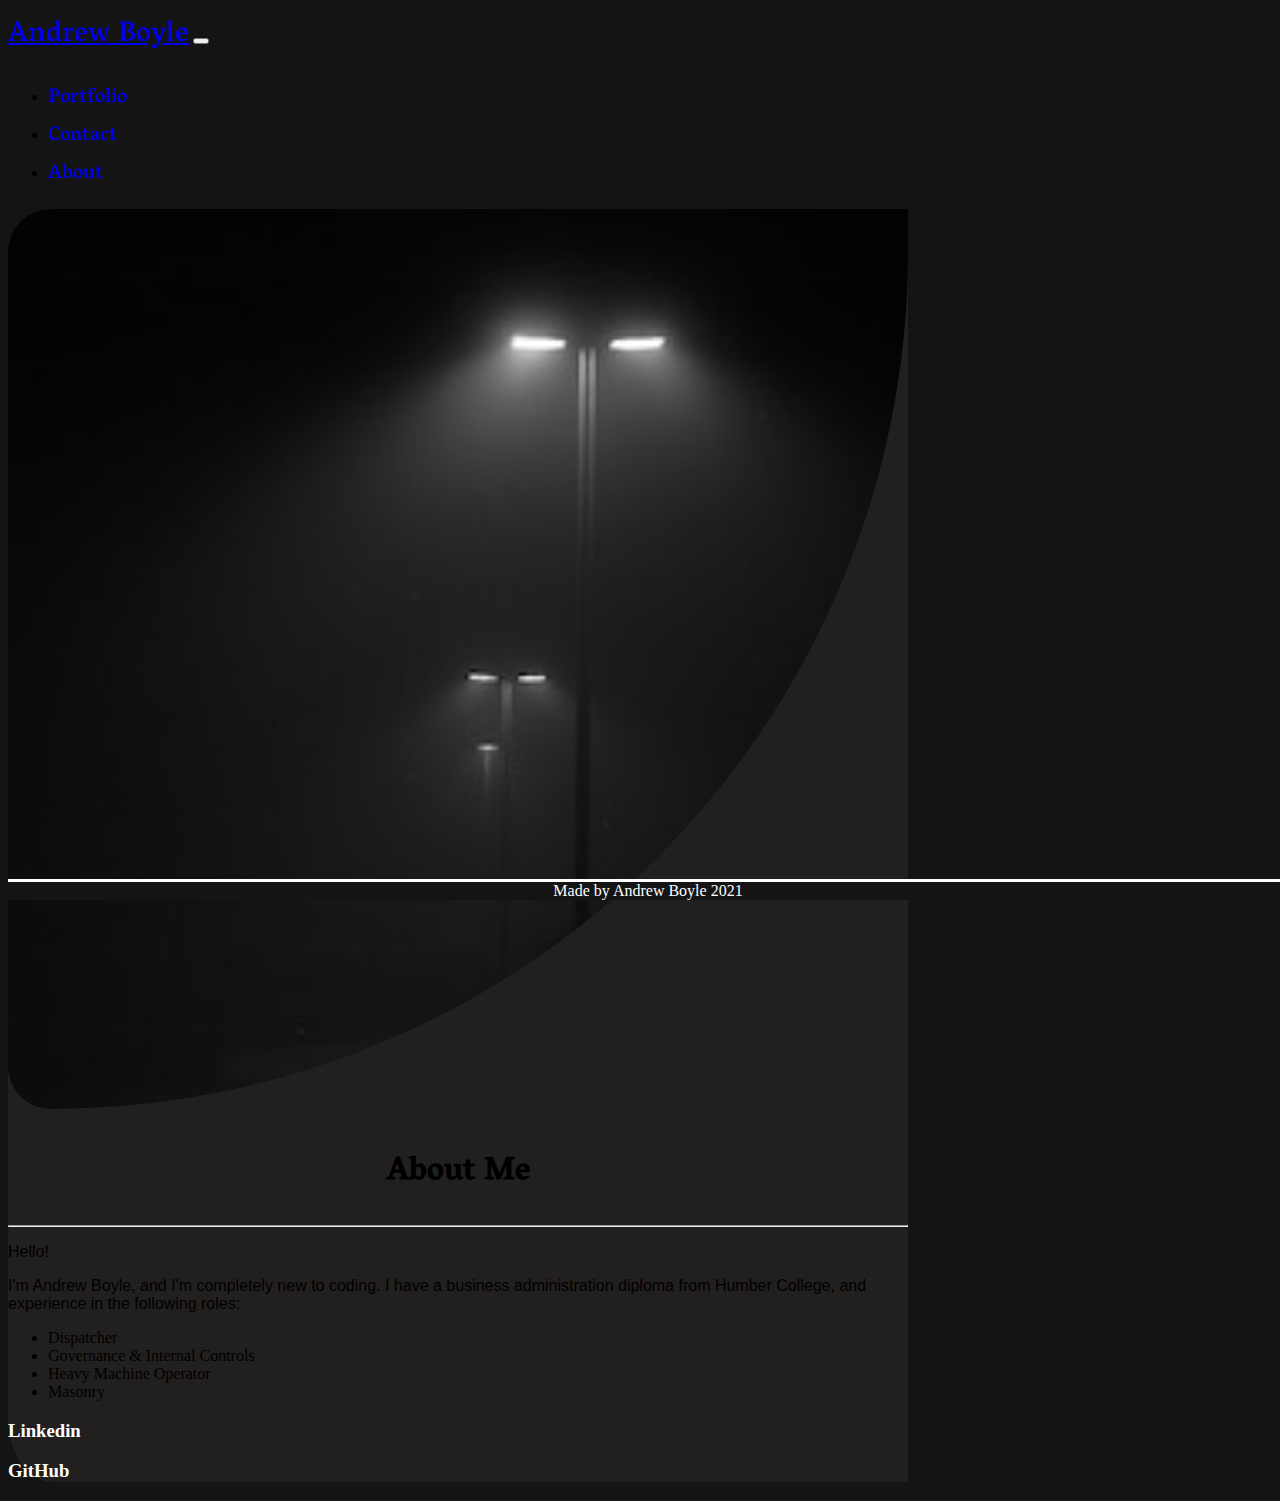
<file: index.html>
<!DOCTYPE html>
<html lang="en">
  <head>
      <meta charset="UTF-8">
      <meta name="viewport" content="width=device-width, initial-scale=1.0">
      <link href="https://cdn.jsdelivr.net/npm/bootstrap@5.0.0-beta1/dist/css/bootstrap.min.css" rel="stylesheet" integrity="sha384-giJF6kkoqNQ00vy+HMDP7azOuL0xtbfIcaT9wjKHr8RbDVddVHyTfAAsrekwKmP1" crossorigin="anonymous">
      <link rel="stylesheet" href="style.css">
      <title>About Me</title>
  </head>

<body>
    
  <nav class="navbar navbar-expand-lg navbar-light bg-dark">
    <div class="container-fluid">
      <a class="andrew navbar-brand text-light" href="index.html">Andrew Boyle</a>
      <button class="navbar-toggler" type="button" data-bs-toggle="collapse" data-bs-target="#navbarNav" aria-controls="navbarNav" aria-expanded="false" aria-label="Toggle navigation">
        <span class="navbar-toggler-icon"></span>
      </button>
      <div class="collapse navbar-collapse" id="navbarNav">
        <ul class="nav justify-content-end">
          <li class="nav-item">
            <a class="nav-link active text-light" aria-current="page" href= "portfolio.html">Portfolio</a>
          </li>
          <li class="nav-item">
            <a class="nav-link text-light" href="contact.html">Contact</a>
          </li>
          <li class="nav-item">
            <a class="nav-link text-light" href="index.html">About</a>
          </li>
        </ul>
      </div>
    </div>
  </nav>
    
  <section class="container-large">
    <div class="cardCont mb-3" style="max-width: 900px;">
        <div class="row g-0">
          <div class="col-md-4 sx-2">
            <img class="nighttime img-fluid" src="Assets/night.jpg" alt="Night time with street lights">
          </div>
          <div class="col-md-8">
            <div class="card-body">
              <h1 class="aboutMeH text-light">About Me</h1>
              <hr class="text-light" />
              <article>
                <p class="aboutMeP text-light"> 
                  Hello!
                </p>
                <p class="aboutMeP text-light">
                  I'm Andrew Boyle, and I'm completely new to coding. I have a business administration diploma from Humber College, and experience in the following roles:
                </p>
                <ul class="text-light">
                  <li>Dispatcher</li>
                  <li>Governance & Internal Controls</li>
                  <li>Heavy Machine Operator</li>
                  <li>Masonry</li>
                </ul>
                <p>
                  <a class="linkedin" href="https://www.linkedin.com/in/andrew-boyle-a9a596204/" target="_blank"><h3>Linkedin</h3></a>
                </p>
                <p>
                  <a class="github" href="https://github.com/andyb2" target="_blank"><h3>GitHub</h3></a>
                </p>
              </article>  
            </div>
          </div>
        </div>
    </div>
  </section>

  <footer class="footer">Made by Andrew Boyle 2021</footer>
  <script src="https://cdn.jsdelivr.net/npm/bootstrap@5.0.0-beta1/dist/js/bootstrap.bundle.min.js" integrity="sha384-ygbV9kiqUc6oa4msXn9868pTtWMgiQaeYH7/t7LECLbyPA2x65Kgf80OJFdroafW" crossorigin="anonymous"></script>

</body>
</html>
</file>
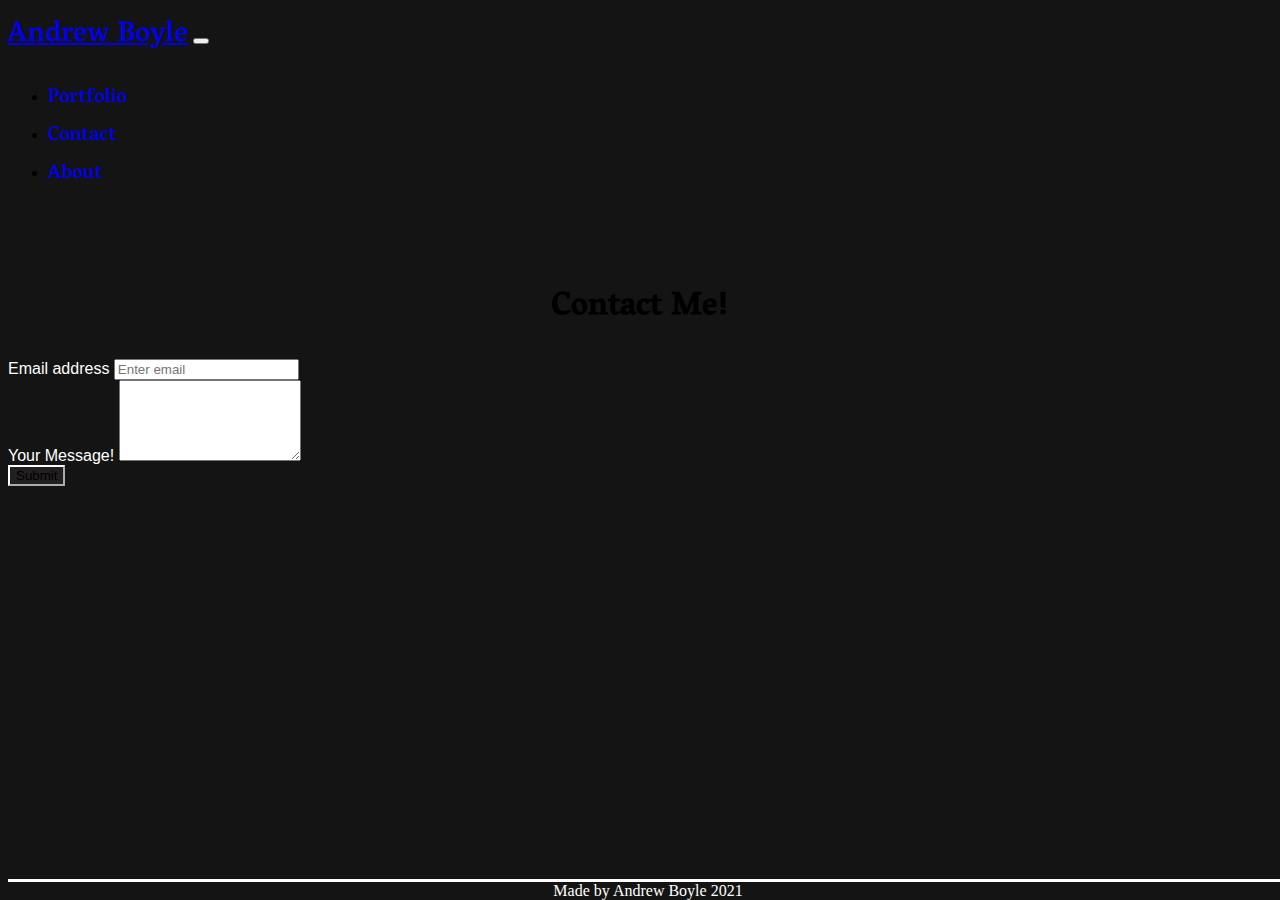
<file: contact.html>
<!DOCTYPE html>
<html lang="en">
  <head>
      <meta charset="UTF-8">
      <meta name="viewport" content="width=device-width, initial-scale=1.0">
      <link href="https://cdn.jsdelivr.net/npm/bootstrap@5.0.0-beta1/dist/css/bootstrap.min.css" rel="stylesheet" integrity="sha384-giJF6kkoqNQ00vy+HMDP7azOuL0xtbfIcaT9wjKHr8RbDVddVHyTfAAsrekwKmP1" crossorigin="anonymous">
      <link rel="stylesheet" href="style.css">
      <title>Contact</title>
  </head>

<body>
  
  <nav class="navbar navbar-expand-lg navbar-light bg-dark">
    <div class="container-fluid">
      <a class="andrew navbar-brand text-light" href="index.html">Andrew Boyle</a>
      <button class="navbar-toggler" type="button" data-bs-toggle="collapse" data-bs-target="#navbarNav" aria-controls="navbarNav" aria-expanded="false" aria-label="Toggle navigation">
        <span class="navbar-toggler-icon"></span>
      </button>
      <div class="collapse navbar-collapse" id="navbarNav">
        <ul class="nav justify-content-end">
          <li class="nav-item">
            <a class="nav-link active text-light" aria-current="page" href= "portfolio.html">Portfolio</a>
          </li>
          <li class="nav-item">
            <a class="nav-link text-light" href="contact.html">Contact</a>
          </li>
          <li class="nav-item">
            <a class="nav-link text-light" href="index.html">About</a>
          </li>
        </ul>
      </div>
    </div>
  </nav>

  <section class="container my-2 d-flex justify-content-center">
    <div class="row mx-5">
      <h1 class="contactme text-light">Contact Me!</h1>
      <form class="message">
        <div class="form-group">
          <label for="exampleInputEmail1" class="emailAdd text-light">
            Email address
          </label>
          <input type="email" class="form-control mt-2" id="exampleInputEmail1" aria-describedby="emailHelp" placeholder="Enter email"/>
        </div>
        <div class="form-group">
          <div class="col mb-3">
            <label for="exampleFormControlTextarea1" class="form-label mt-2">
              Your Message!
            </label>
            <textarea class="form-control" id="controlTextarea1" rows="5"></textarea>
          </div>
        </div>
        <button type="submit" class="btn btn-primary">
          Submit
        </button>
      </form>
    </div>
  </section>

  <footer class="footer">Made by Andrew Boyle 2021</footer>
  <script src="https://cdn.jsdelivr.net/npm/bootstrap@5.0.0-beta1/dist/js/bootstrap.bundle.min.js" integrity="sha384-ygbV9kiqUc6oa4msXn9868pTtWMgiQaeYH7/t7LECLbyPA2x65Kgf80OJFdroafW" crossorigin="anonymous"></script>

</body>
</html>
</file>
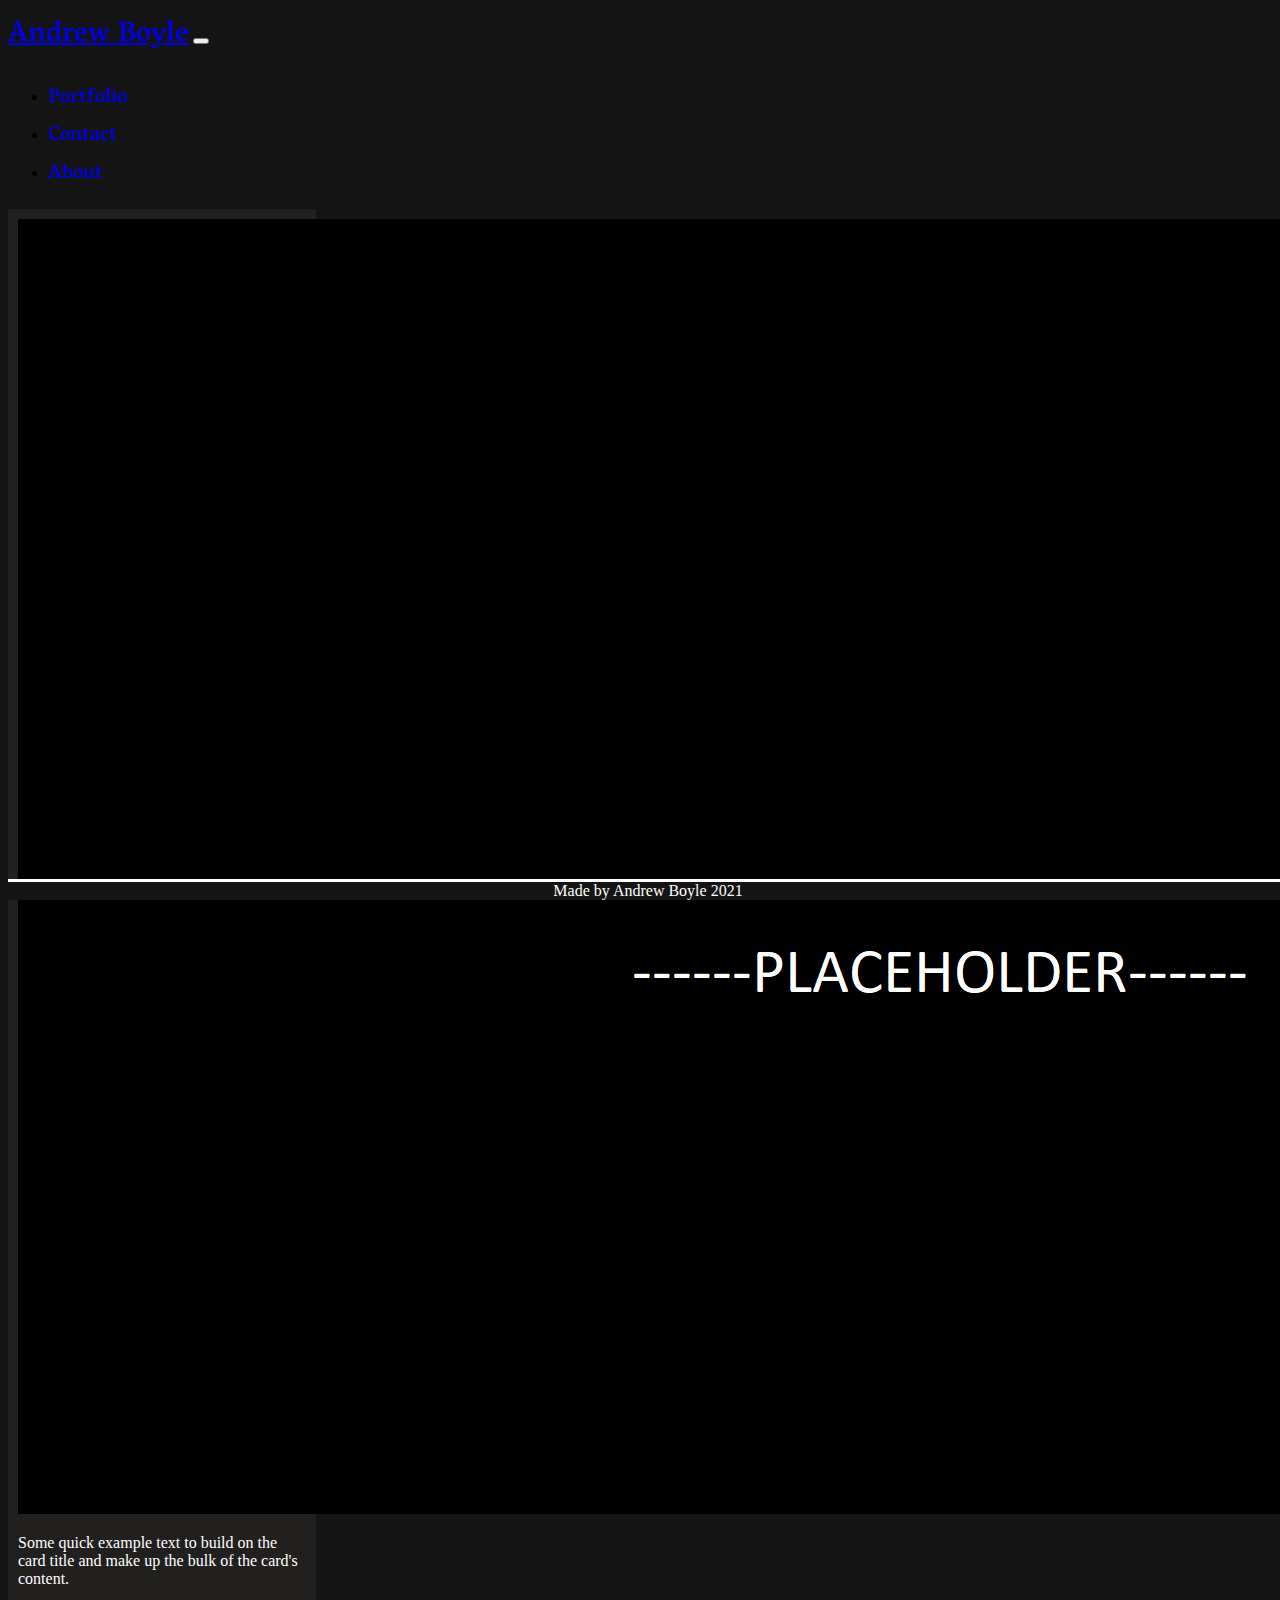
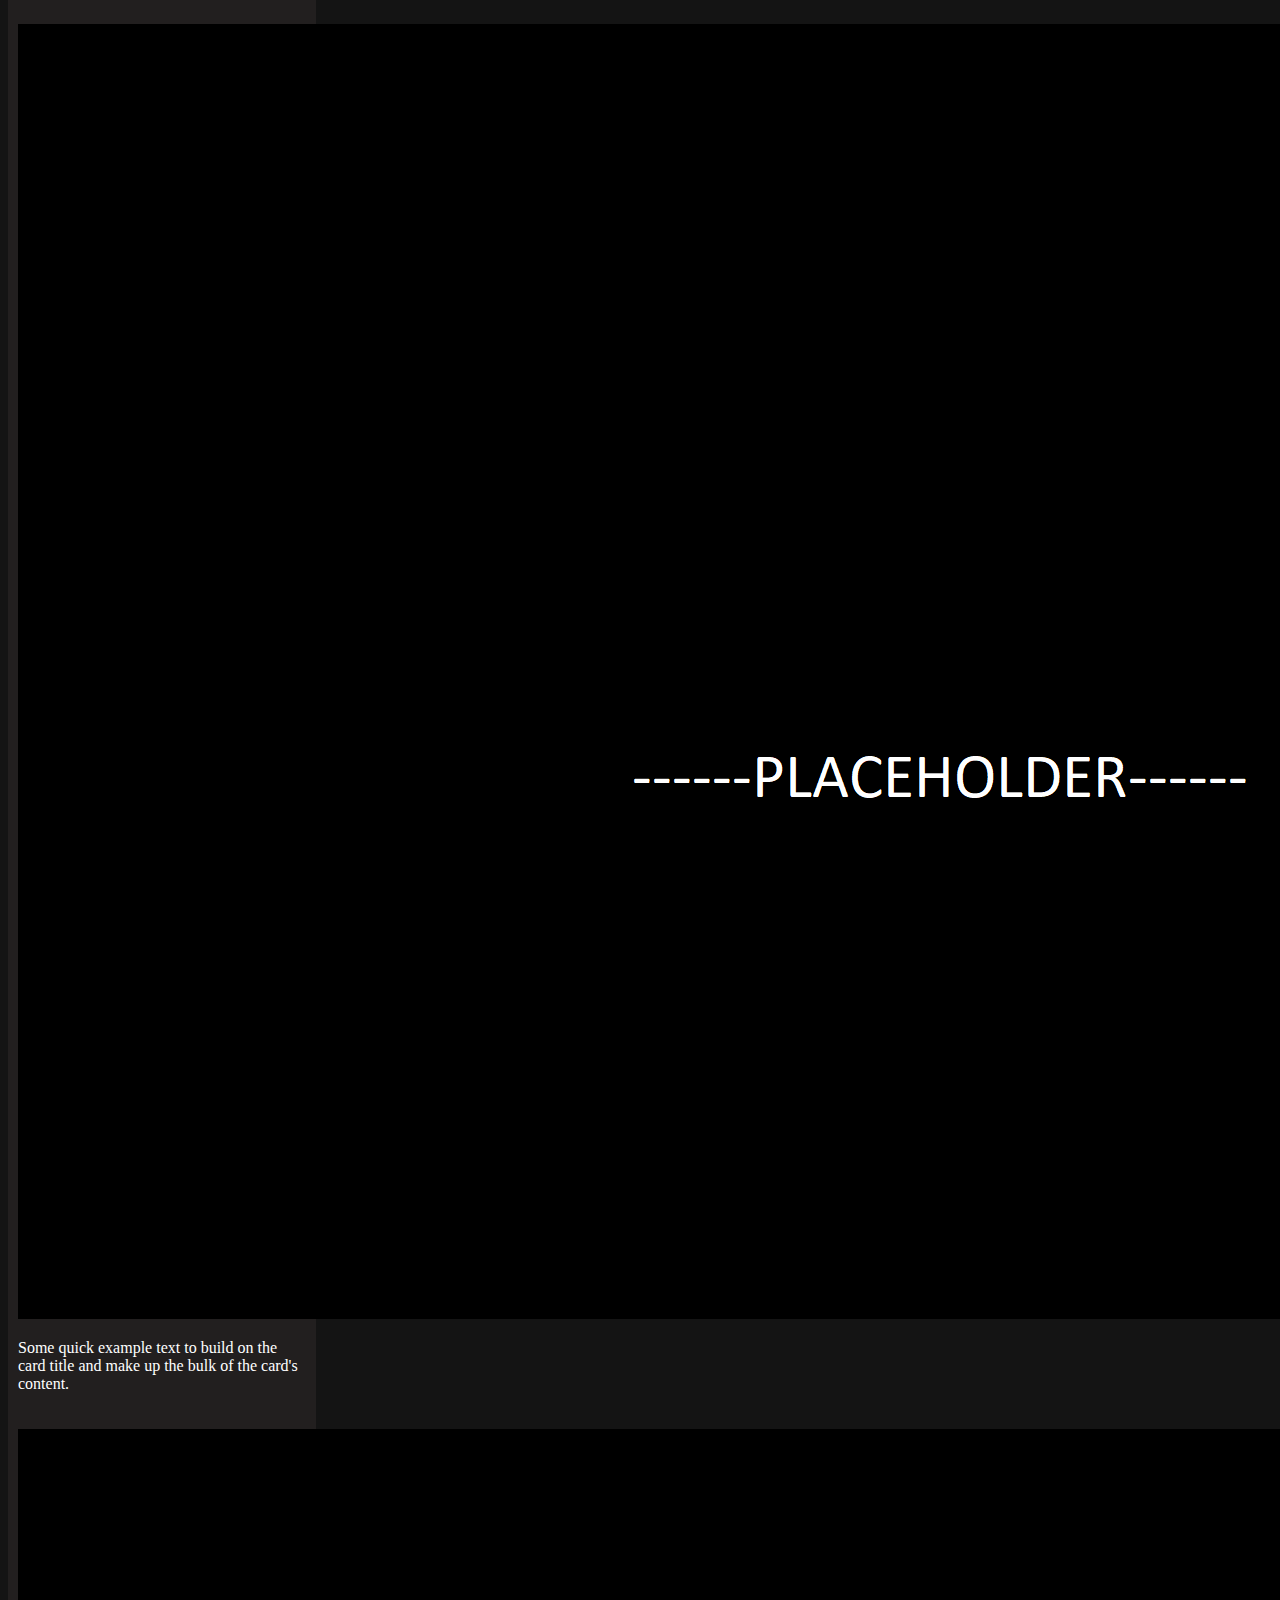
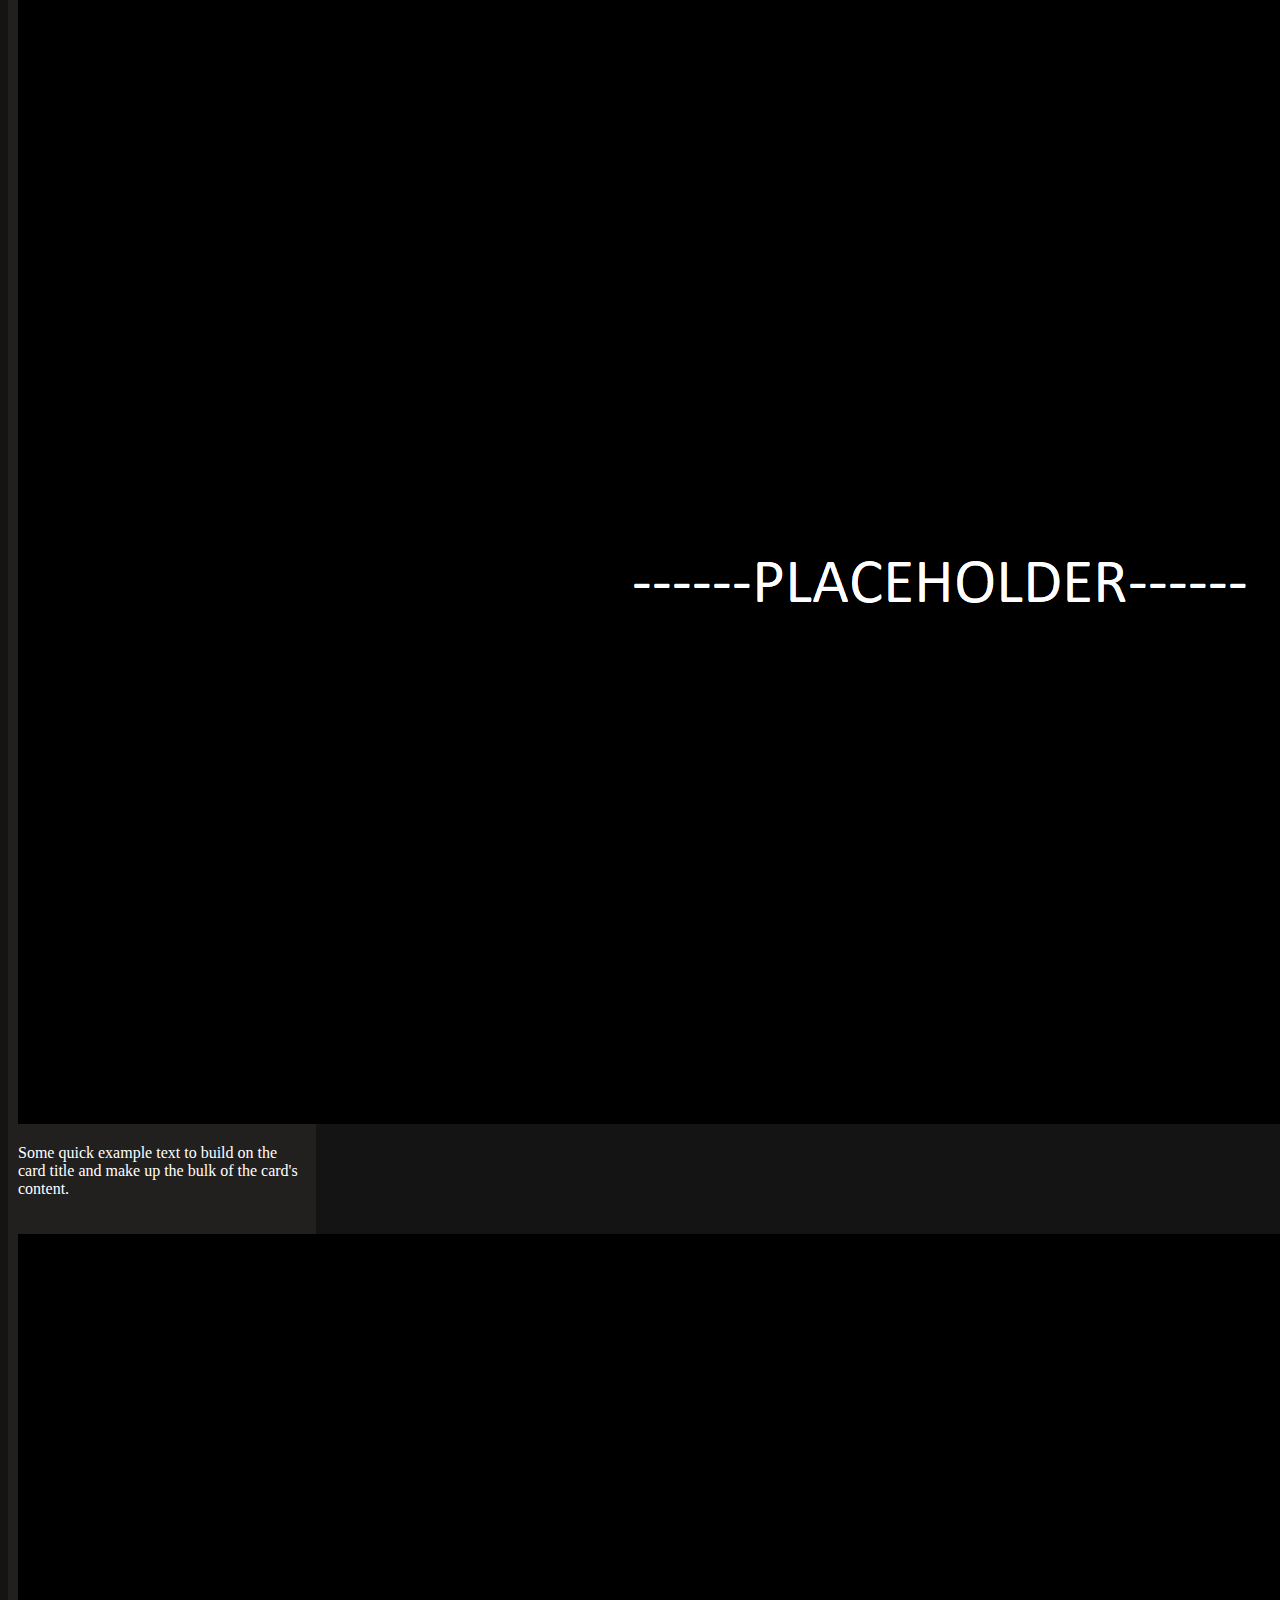
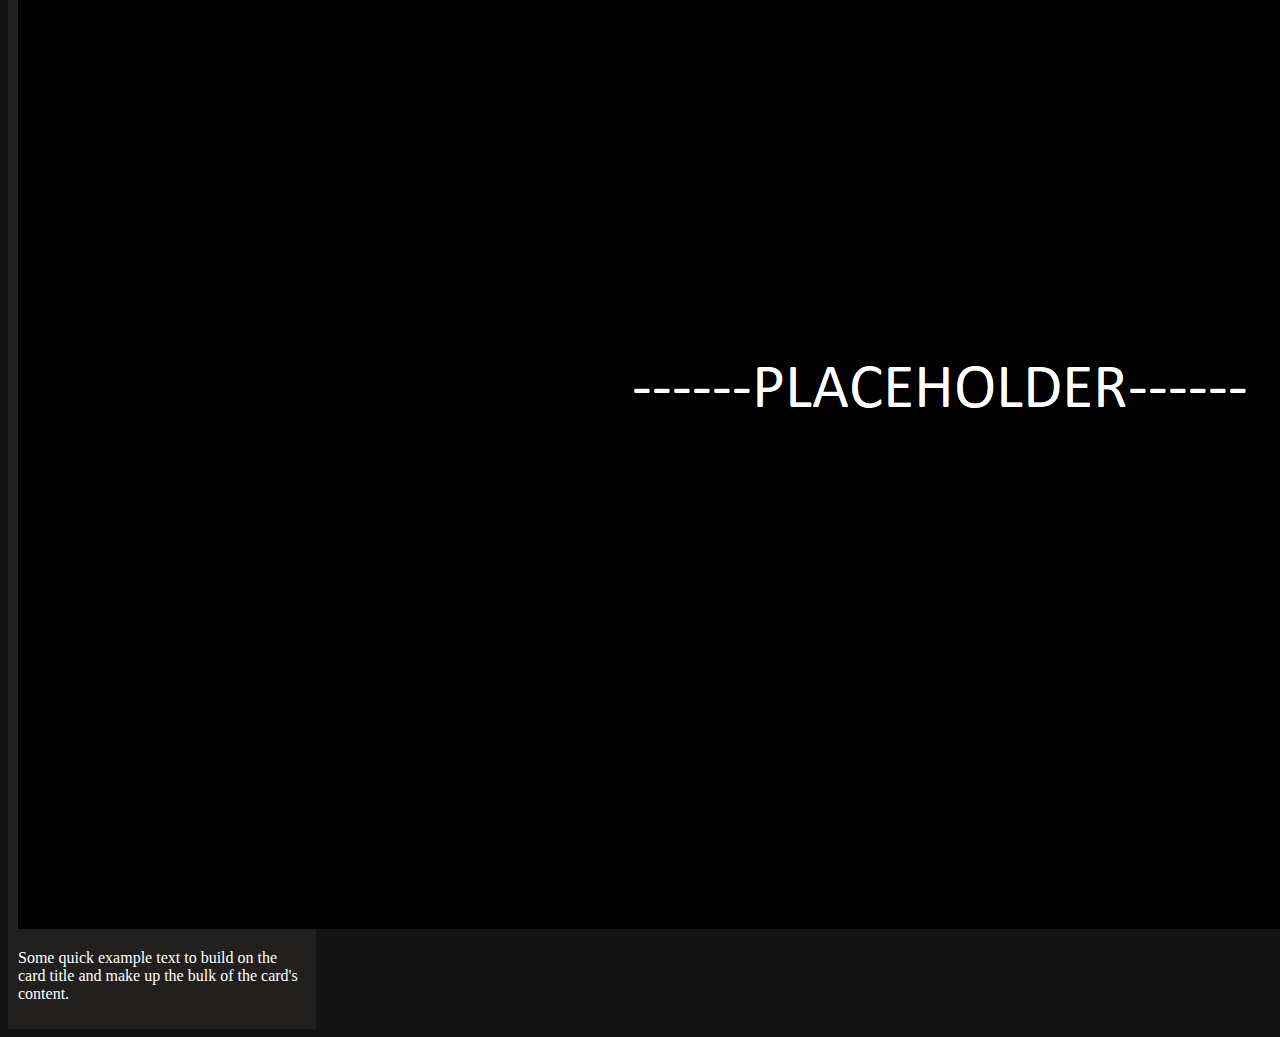
<file: portfolio.html>
<!DOCTYPE html>
<html lang="en">
<head>
    <meta charset="UTF-8">
    <meta name="viewport" content="width=device-width, initial-scale=1.0">
    <link href="https://cdn.jsdelivr.net/npm/bootstrap@5.0.0-beta1/dist/css/bootstrap.min.css" rel="stylesheet" integrity="sha384-giJF6kkoqNQ00vy+HMDP7azOuL0xtbfIcaT9wjKHr8RbDVddVHyTfAAsrekwKmP1" crossorigin="anonymous">
    <link rel="stylesheet" href="style.css">
    <title>Portfolio</title>
</head>

<body>
    
  <nav class="navbar navbar-expand-lg navbar-light bg-dark">
    <div class="container-fluid">
      <a class="andrew navbar-brand text-light" href="index.html">Andrew Boyle</a>
      <button class="navbar-toggler" type="button" data-bs-toggle="collapse" data-bs-target="#navbarNav" aria-controls="navbarNav" aria-expanded="false" aria-label="Toggle navigation">
        <span class="navbar-toggler-icon"></span>
      </button>
      <div class="collapse navbar-collapse" id="navbarNav">
        <ul class="nav justify-content-end">
          <li class="nav-item">
            <a class="nav-link active text-light" aria-current="page" href= "portfolio.html">Portfolio</a>
          </li>
          <li class="nav-item">
            <a class="nav-link text-light" href="contact.html">Contact</a>
          </li>
          <li class="nav-item">
            <a class="nav-link text-light" href="index.html">About</a>
          </li>
        </ul>
      </div>
    </div>
  </nav>

  

  <section class="container my-2">
    <div class="row d-flex justify-content-center">
        <div class="cardPort col-md-4 my-2 mx-2" style="width: 18rem;">
            <img src="Assets/placeholder.png" class="card-img-top" alt="Black picture placeholder">
          <article class="card-body">
            <p class="card-text">
              Some quick example text to build on the card title and make up the bulk of the card's content.
            </p>
          </article>
        </div>
        <div class="cardPort col-md-4 my-2 mx-2" style="width: 18rem;">
          <img src="Assets/placeholder.png" class="card-img-top" alt="Black picture placeholder">
          <article class="card-body">
            <p class="card-text">
              Some quick example text to build on the card title and make up the bulk of the card's content.
            </p>
          </article>
        </div>
      </div>

    <div class="row d-flex justify-content-center">
      <div class="cardPort col-md-4 my-2 mx-2" style="width: 18rem;">
        <img src="Assets/placeholder.png" class="card-img-top" alt="Black picture placeholder">
        <article class="card-body">
          <p class="card-text">
            Some quick example text to build on the card title and make up the bulk of the card's content.
          </p>
        </article>
      </div>
      <div class="cardPort col-md-4 my-2 mx-2" style="width: 18rem;">
        <img src="Assets/placeholder.png" class="card-img-top" alt="Black picture placeholder">
        <article class="card-body">
          <p class="card-text">
            Some quick example text to build on the card title and make up the bulk of the card's content.
          </p>
        </article>
      </div>
    </div>
  </section>
  
  <footer class="footer">Made by Andrew Boyle 2021</footer>
  <script src="https://cdn.jsdelivr.net/npm/bootstrap@5.0.0-beta1/dist/js/bootstrap.bundle.min.js" integrity="sha384-ygbV9kiqUc6oa4msXn9868pTtWMgiQaeYH7/t7LECLbyPA2x65Kgf80OJFdroafW" crossorigin="anonymous"></script>

</body>
</html>
</file>
<file: style.css>
@font-face {
  font-family: vespa; 
  src :url(Fonts/Vesper-Libre/VesperLibre-Medium.ttf);
}

body {
  background: rgb(20, 20, 20);
}

/* Nav bar/footer on all pages --------------------------------------------------------------------------- */

.andrew {
  font-family: 'vespa', cursive;
  font-size: 1.8em; 
}

.andrew:hover {
  font-weight: bold;
}

.navbar {
  position: sticky;
  width: 100%;
  top: 0;
}

.nav-link {
  font-size: 1.25em;
  text-decoration: none; 
  font-family: 'vespa', cursive;
}

.nav-link:hover {
  font-weight: bold;
  text-decoration-line: underline;
}

.footer {
  color: white;
  border-top: solid;
  border-color: white;
  background-color: rgb(20, 20, 20);
  text-align: center;
  position: fixed;
  bottom: 0;
  width: 100%;
}

/* Index/About me ------------------------------------------------------------------------------ */

.cardCont {
  background-color: rgb(34, 31, 31);
  border-bottom-left-radius: 5%;
  border-top-left-radius: 5%;
}

.nighttime {
  height: 100%;
  width: 100%;
  border-top-left-radius: 5%;
  border-bottom-left-radius: 5%;
  border-bottom-right-radius: 100%; 
}

.aboutMeH {
  text-align: center;
  font-family: 'vespa', cursive;
  padding-top: 1%;
}

.aboutMeP {
  font-family: Arial, Helvetica, sans-serif;
}

.linkedin {
  text-decoration: none;
  color: white;
}

.linkedin:hover {
  color: white;
  font-size: 1.05em;
  text-decoration-line: underline;
}

.github {
  text-decoration: none;
  color: white;
}

.github:hover {
  color: white;
  font-size: 1.05em;
  text-decoration-line: underline;
}

/* Portfolio ----------------------------------------------------------------------------------- */

.cardPort {
  background-color:rgb(34, 31, 31);
  color: white;
  padding: 10px;
}

.cardPort:hover {
  background-color:rgb(48, 47, 47) ;
}

/* Contact ------------------------------------------------------------------------------------- */

.contactme {
  font-family: 'vespa', cursive;
  text-align: center;
  padding-top: 5%;
}

.emailAdd {
  color: white;
  font-family: Arial, Helvetica, sans-serif;
}

.form-label {
  color: white;
  font-family: Arial, Helvetica, sans-serif;
}

.btn {
  background-color: rgb(34, 31, 31);
  border-color: white;
}
</file>
